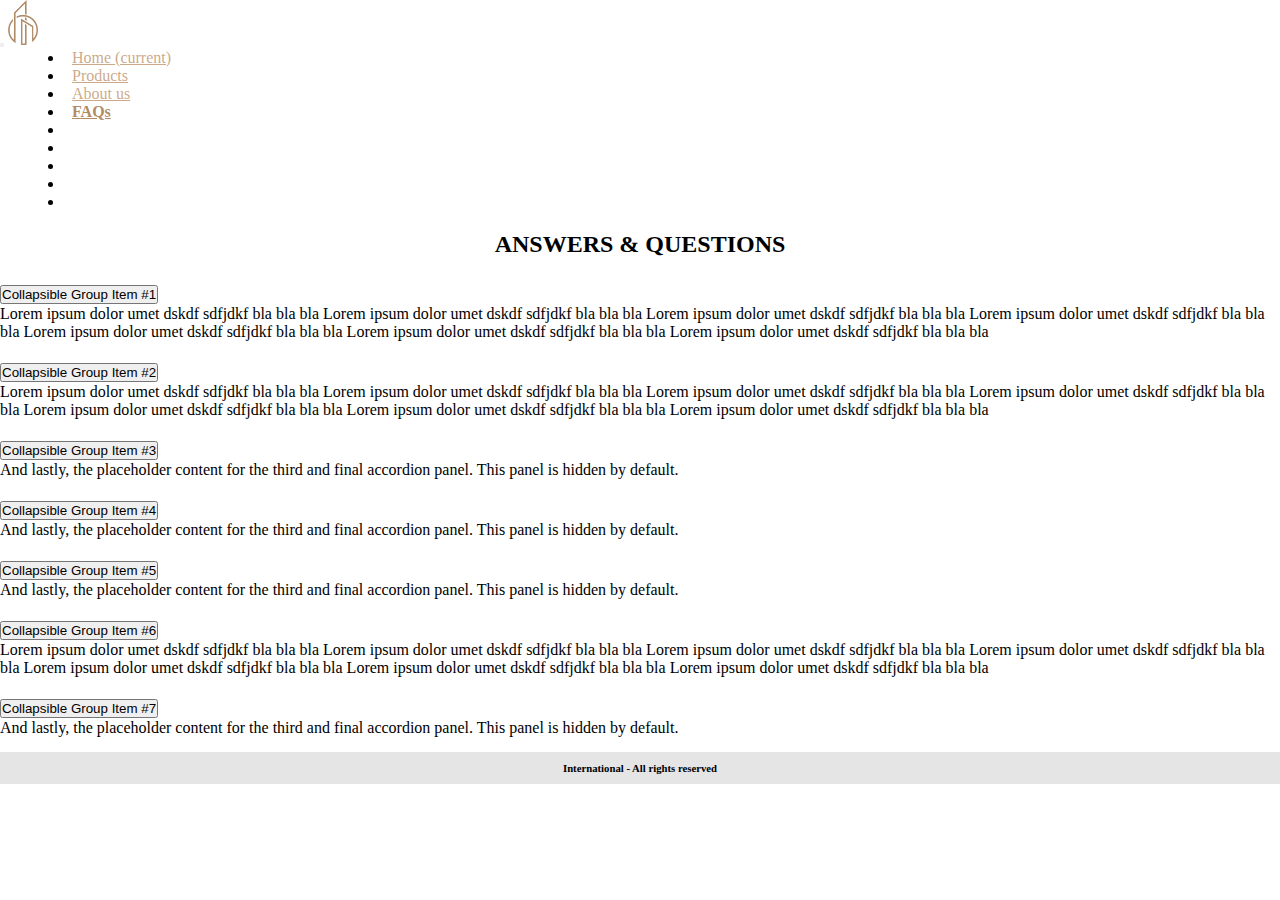
<file: public/pages/faq.html>
<!DOCTYPE html>
<html lang="en">

<head>
    <meta charset="utf-8" />
    <meta name="viewport" content="width=device-width, initial-scale=1" />
    <link rel="icon" href="public/images/logo.png" />
    <meta name="theme-color" content="#000000" />
    <meta name="description" content="" />
    <link rel="stylesheet" href="https://cdn.jsdelivr.net/npm/bootstrap@4.6.1/dist/css/bootstrap.min.css" integrity="sha384-zCbKRCUGaJDkqS1kPbPd7TveP5iyJE0EjAuZQTgFLD2ylzuqKfdKlfG/eSrtxUkn"
        crossorigin="anonymous">

    <link rel="stylesheet" href="https://cdnjs.cloudflare.com/ajax/libs/font-awesome/5.13.1/css/all.min.css" integrity="sha256-2XFplPlrFClt0bIdPgpz8H7ojnk10H69xRqd9+uTShA="
        crossorigin="anonymous" />
    <link rel="stylesheet" href="../styles/main.css">

    <title>International for exports and imports | FAQ</title>
</head>

<body>

    <nav class="navbar navbar-expand-lg navbar-light bg-light">
        <div class="container">
            <button class="navbar-toggler" type="button" data-toggle="collapse" data-target="#navbarTogglerDemo03"
                aria-controls="navbarTogglerDemo03" aria-expanded="false" aria-label="Toggle navigation">
                <span class="navbar-toggler-icon"></span>
            </button>
            <a class="navbar-brand" href="../../index.html">
                <img class='logo' src='../images/logo.png' alt='International for exports and trading' />
            </a>

            <div class="collapse navbar-collapse" id="navbarTogglerDemo03">
                <ul class="navbar-nav mr-auto mt-2 mt-lg-0">
                    <li class="nav-item">
                        <a class="nav-link" href="../../index.html">Home <span class="sr-only">(current)</span></a>
                    </li>
                    <li class="nav-item">
                        <a class="nav-link" href="products.html">Products</a>
                    </li>
                    <li class="nav-item">
                        <a class="nav-link" href="../../index.html#about">About us</a>
                    </li>
                    <li class="nav-item active">
                        <a class="nav-link" href="#">FAQs</a>
                    </li>
                </ul>
            </div>

            <div class="collapse navbar-collapse contacts social" id="navbarTogglerDemo03">
                <ul class="navbar-nav ml-auto mt-2 mt-lg-0">
                    <li class="nav-item">
                        <a class="nav-link" href="https://www.facebook.com"><i class="fab fa-facebook-f"></i></a>
                    </li>
                    <li class="nav-item">
                        <a class="nav-link" href="https://www.instagram.com"><i class="fab fa-instagram"></i></a>
                    </li>
                    <li class="nav-item">
                        <a class="nav-link" href="https://www.whatsapp.com"><i class="fab fa-whatsapp"></i></a>
                    </li>
                    <li class="nav-item">
                        <a class="nav-link" href="https://www.instagram.com"><i class="fas fa-mobile-alt"></i></a></li>
                    <li class="nav-item">
                        <a class="nav-link" href="https://www.instagram.com"><i class="far fa-envelope"></i></a></li>
                </ul>


            </div>
        </div>
    </nav>

    <div class="row">
        <div class="container">
            <div class='row'>
                <h2 class="h">ANSWERS &amp; QUESTIONS</h2>
            </div>
            <div class="accordion" id="accordionExample">
                <div class="card">
                    <div class="card-header" id="headingOne">
                        <h2 class="mb-0">
                            <button class="btn btn-link btn-block text-left" type="button" data-toggle="collapse"
                                data-target="#collapseOne" aria-expanded="true" aria-controls="collapseOne">
                                Collapsible Group Item #1
                            </button>
                        </h2>
                    </div>

                    <div id="collapseOne" class="collapse show" aria-labelledby="headingOne" data-parent="#accordionExample">
                        <div class="card-body">
                                Lorem ipsum dolor umet dskdf sdfjdkf bla bla bla Lorem ipsum dolor umet dskdf sdfjdkf bla bla bla Lorem
                                ipsum dolor umet dskdf sdfjdkf bla bla bla Lorem ipsum dolor umet dskdf sdfjdkf bla bla bla Lorem ipsum
                                dolor umet dskdf sdfjdkf bla bla bla Lorem ipsum dolor umet dskdf sdfjdkf bla bla bla Lorem ipsum dolor
                                umet dskdf sdfjdkf bla bla bla
                        </div>
                    </div>
                </div>
                <div class="card">
                    <div class="card-header" id="headingTwo">
                        <h2 class="mb-0">
                            <button class="btn btn-link btn-block text-left collapsed" type="button" data-toggle="collapse"
                                data-target="#collapseTwo" aria-expanded="false" aria-controls="collapseTwo">
                                Collapsible Group Item #2
                            </button>
                        </h2>
                    </div>
                    <div id="collapseTwo" class="collapse" aria-labelledby="headingTwo" data-parent="#accordionExample">
                        <div class="card-body">
                                Lorem ipsum dolor umet dskdf sdfjdkf bla bla bla Lorem ipsum dolor umet dskdf sdfjdkf bla bla bla Lorem
                                ipsum dolor umet dskdf sdfjdkf bla bla bla Lorem ipsum dolor umet dskdf sdfjdkf bla bla bla Lorem ipsum
                                dolor umet dskdf sdfjdkf bla bla bla Lorem ipsum dolor umet dskdf sdfjdkf bla bla bla Lorem ipsum dolor
                                umet dskdf sdfjdkf bla bla bla
                        </div>
                    </div>
                </div>
                <div class="card">
                    <div class="card-header" id="headingThree">
                        <h2 class="mb-0">
                            <button class="btn btn-link btn-block text-left collapsed" type="button" data-toggle="collapse"
                                data-target="#collapseThree" aria-expanded="false" aria-controls="collapseThree">
                                Collapsible Group Item #3
                            </button>
                        </h2>
                    </div>
                    <div id="collapseThree" class="collapse" aria-labelledby="headingThree" data-parent="#accordionExample">
                        <div class="card-body">
                            And lastly, the placeholder content for the third and final accordion panel. This panel is
                            hidden by default.
                        </div>
                    </div>
                </div>
                <div class="card">
                    <div class="card-header" id="headingfour">
                        <h2 class="mb-0">
                            <button class="btn btn-link btn-block text-left collapsed" type="button" data-toggle="collapse"
                                data-target="#collapsefour" aria-expanded="false" aria-controls="collapsefour">
                                Collapsible Group Item #4
                            </button>
                        </h2>
                    </div>
                    <div id="collapsefour" class="collapse" aria-labelledby="headingfour" data-parent="#accordionExample">
                        <div class="card-body">
                            And lastly, the placeholder content for the third and final accordion panel. This panel is
                            hidden by default.
                        </div>
                    </div>
                </div>
                <div class="card">
                    <div class="card-header" id="headingfive">
                        <h2 class="mb-0">
                            <button class="btn btn-link btn-block text-left collapsed" type="button" data-toggle="collapse"
                                data-target="#collapsefive" aria-expanded="false" aria-controls="collapsefive">
                                Collapsible Group Item #5
                            </button>
                        </h2>
                    </div>
                    <div id="collapsefive" class="collapse" aria-labelledby="headingfive" data-parent="#accordionExample">
                        <div class="card-body">
                            And lastly, the placeholder content for the third and final accordion panel. This panel is
                            hidden by default.
                        </div>
                    </div>
                </div>
                <div class="card">
                    <div class="card-header" id="headingsix">
                        <h2 class="mb-0">
                            <button class="btn btn-link btn-block text-left collapsed" type="button" data-toggle="collapse"
                                data-target="#collapsesix" aria-expanded="false" aria-controls="collapsesix">
                                Collapsible Group Item #6
                            </button>
                        </h2>
                    </div>
                    <div id="collapsesix" class="collapse" aria-labelledby="headingsix" data-parent="#accordionExample">
                        <div class="card-body">
                                Lorem ipsum dolor umet dskdf sdfjdkf bla bla bla Lorem ipsum dolor umet dskdf sdfjdkf bla bla bla Lorem
                                ipsum dolor umet dskdf sdfjdkf bla bla bla Lorem ipsum dolor umet dskdf sdfjdkf bla bla bla Lorem ipsum
                                dolor umet dskdf sdfjdkf bla bla bla Lorem ipsum dolor umet dskdf sdfjdkf bla bla bla Lorem ipsum dolor
                                umet dskdf sdfjdkf bla bla bla
                        </div>
                    </div>
                </div>
                <div class="card">
                    <div class="card-header" id="headingseven">
                        <h2 class="mb-0">
                            <button class="btn btn-link btn-block text-left collapsed" type="button" data-toggle="collapse"
                                data-target="#collapseseven" aria-expanded="false" aria-controls="collapseseven">
                                Collapsible Group Item #7
                            </button>
                        </h2>
                    </div>
                    <div id="collapseseven" class="collapse" aria-labelledby="headingseven" data-parent="#accordionExample">
                        <div class="card-body">
                            And lastly, the placeholder content for the third and final accordion panel. This panel is
                            hidden by default.
                        </div>
                    </div>
                </div>
            </div>

        </div>
    </div>
    <footer>
        <h6>International - All rights reserved</h6>
    </footer>
    <!-- scripts -->
    <script src="https://cdn.jsdelivr.net/npm/jquery@3.5.1/dist/jquery.slim.min.js" integrity="sha384-DfXdz2htPH0lsSSs5nCTpuj/zy4C+OGpamoFVy38MVBnE+IbbVYUew+OrCXaRkfj"
        crossorigin="anonymous"></script>
    <script src="https://cdn.jsdelivr.net/npm/bootstrap@4.6.1/dist/js/bootstrap.bundle.min.js" integrity="sha384-fQybjgWLrvvRgtW6bFlB7jaZrFsaBXjsOMm/tB9LTS58ONXgqbR9W8oWht/amnpF"
        crossorigin="anonymous"></script>
    <script>
        document.getElementById('panner').style.height = window.innerHeight - 100 + "px";
    </script>
</body>

</html>
</file>
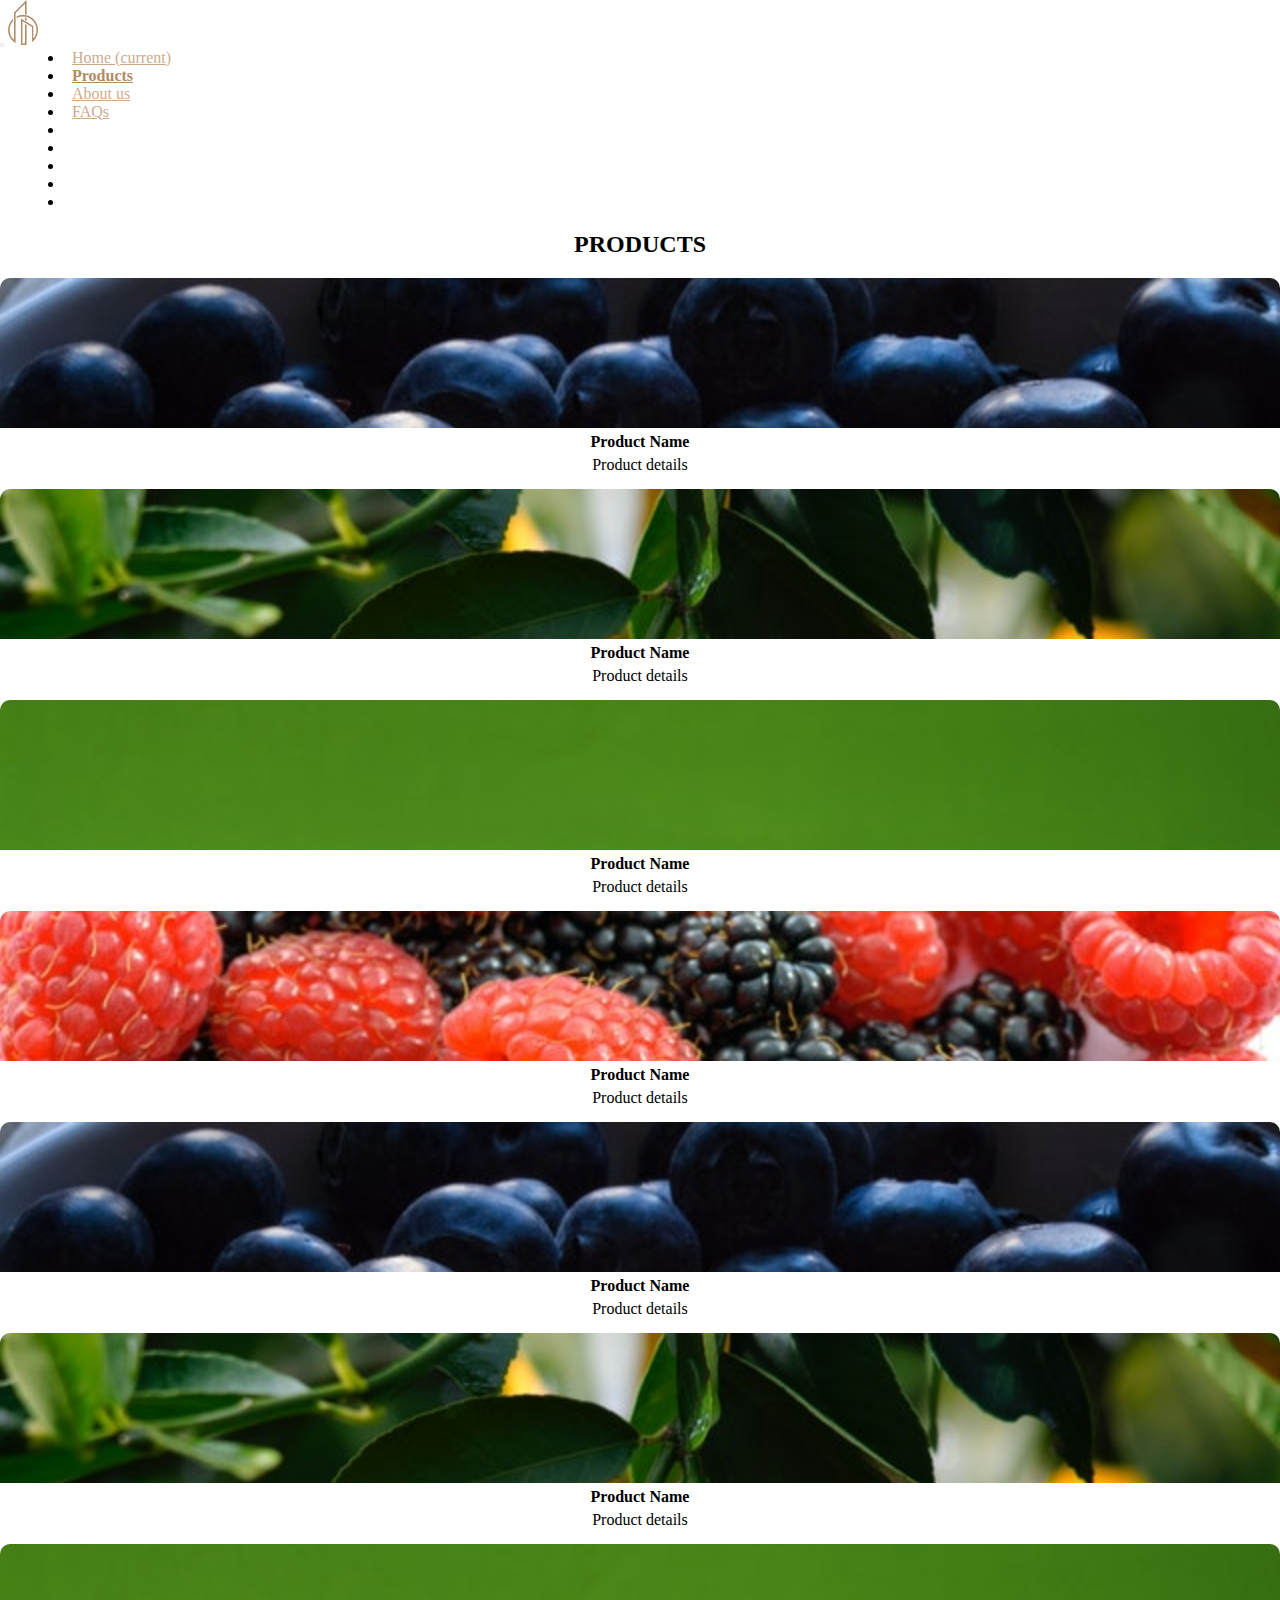
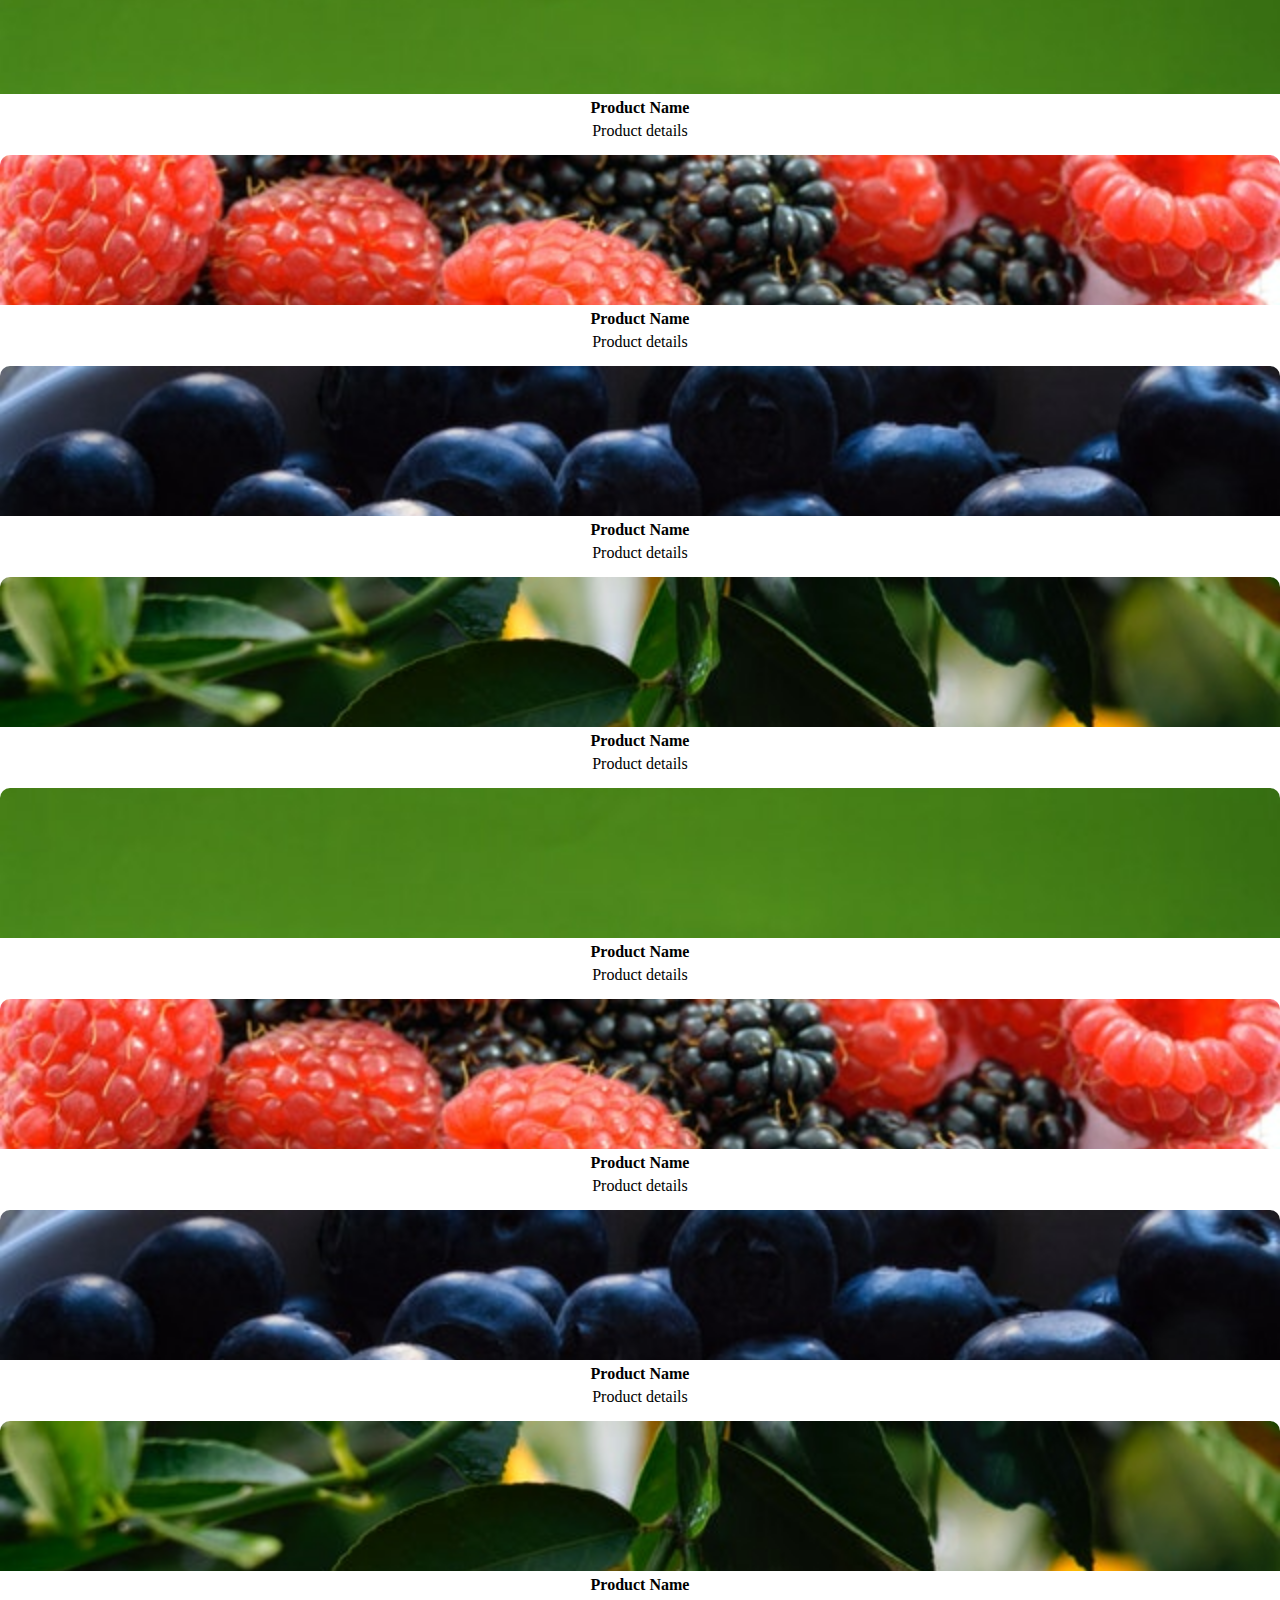
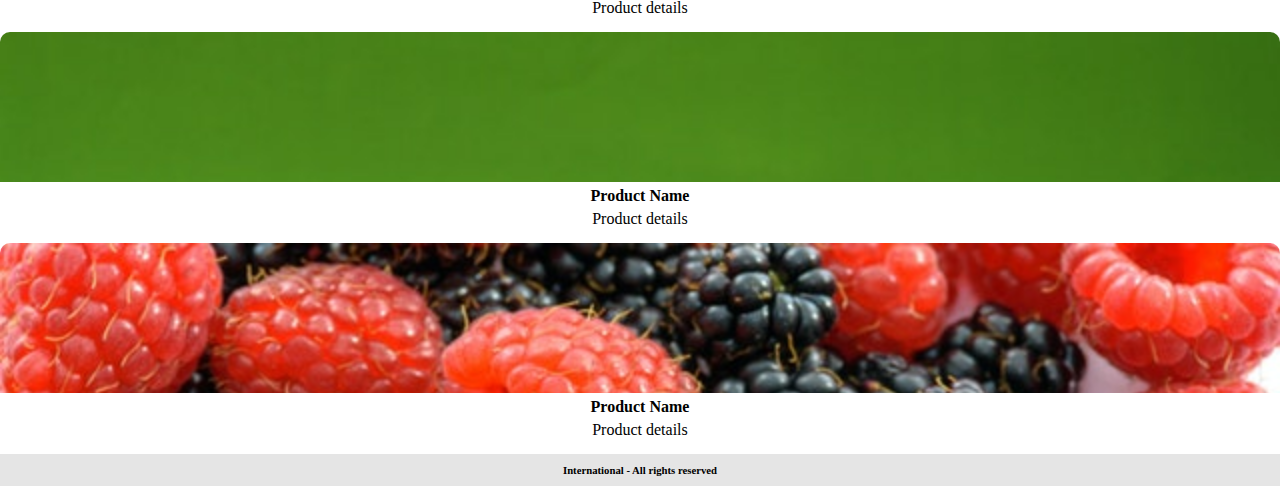
<file: public/pages/products.html>
<!DOCTYPE html>
<html lang="en">

<head>
    <meta charset="utf-8" />
    <meta name="viewport" content="width=device-width, initial-scale=1" />
    <link rel="icon" href="public/images/logo.png" />
    <meta name="theme-color" content="#000000" />
    <meta name="description" content="" />
    <link rel="stylesheet" href="https://cdn.jsdelivr.net/npm/bootstrap@4.6.1/dist/css/bootstrap.min.css" integrity="sha384-zCbKRCUGaJDkqS1kPbPd7TveP5iyJE0EjAuZQTgFLD2ylzuqKfdKlfG/eSrtxUkn"
        crossorigin="anonymous">

    <link rel="stylesheet" href="https://cdnjs.cloudflare.com/ajax/libs/font-awesome/5.13.1/css/all.min.css" integrity="sha256-2XFplPlrFClt0bIdPgpz8H7ojnk10H69xRqd9+uTShA="
        crossorigin="anonymous" />
    <link rel="stylesheet" href="../styles/main.css">

    <title>International for exports and imports | Products</title>
</head>

<body>

    <nav class="navbar navbar-expand-lg navbar-light bg-light">
        <div class="container">
            <button class="navbar-toggler" type="button" data-toggle="collapse" data-target="#navbarTogglerDemo03"
                aria-controls="navbarTogglerDemo03" aria-expanded="false" aria-label="Toggle navigation">
                <span class="navbar-toggler-icon"></span>
            </button>
            <a class="navbar-brand" href="../../index.html">
                <img class='logo' src='../images/logo.png' alt='International for exports and trading' />
            </a>

            <div class="collapse navbar-collapse" id="navbarTogglerDemo03">
                <ul class="navbar-nav mr-auto mt-2 mt-lg-0">
                    <li class="nav-item">
                        <a class="nav-link" href="../../index.html">Home <span class="sr-only">(current)</span></a>
                    </li>
                    <li class="nav-item active">
                        <a class="nav-link" href="#">Products</a>
                    </li>
                    <li class="nav-item">
                        <a class="nav-link" href="../../index.html#about">About us</a>
                    </li>
                    <li class="nav-item">
                        <a class="nav-link" href="faq.html">FAQs</a>
                    </li>
                </ul>
            </div>

            <div class="collapse navbar-collapse contacts social" id="navbarTogglerDemo03">
                <ul class="navbar-nav ml-auto mt-2 mt-lg-0">
                    <li class="nav-item">
                        <a class="nav-link" href="https://www.facebook.com"><i class="fab fa-facebook-f"></i></a>
                    </li>
                    <li class="nav-item">
                        <a class="nav-link" href="https://www.instagram.com"><i class="fab fa-instagram"></i></a>
                    </li>
                    <li class="nav-item">
                        <a class="nav-link" href="https://www.whatsapp.com"><i class="fab fa-whatsapp"></i></a>
                    </li>
                    <li class="nav-item">
                        <a class="nav-link" href="https://www.instagram.com"><i class="fas fa-mobile-alt"></i></a></li>
                    <li class="nav-item">
                        <a class="nav-link" href="https://www.instagram.com"><i class="far fa-envelope"></i></a></li>
                </ul>


            </div>
        </div>
    </nav>
    
    <!-- all products -->
    <div class="products">
        <div class='row cosmetics'>
            <div class='container'>
                <div class='row'>
                    <h2 class="h">PRODUCTS</h2>
                </div>
                <div class='row'>
                        <div class='col-lg-3 col-md-4 col-sm-6 col-xs-12'>
                                <div class="card">
                                    <!-- <img src='public/images/cleaners.jpg' alt='' /> -->
                                    <div class="product-img I"></div>
                                    <div>
                                        <h4 class="name">Product Name</h4>
                                        <p class="name">Product details</p>
                                    </div>
                                </div>
                            </div>
                            <div class='col-lg-3 col-md-4 col-sm-6 col-xs-12'>
                                <div class="card">
                                    <!-- <img src='public/images/cleaners.jpg' alt='' /> -->
                                    <div class="product-img II"></div>
                                    <div>
                                        <h4 class="name">Product Name</h4>
                                        <p class="name">Product details</p>
                                    </div>
                                </div>
                            </div>
                            <div class='col-lg-3 col-md-4 col-sm-6 col-xs-12'>
                                <div class="card">
                                    <!-- <img src='public/images/cleaners.jpg' alt='' /> -->
                                    <div class="product-img III"></div>
                                    <div>
                                        <h4 class="name">Product Name</h4>
                                        <p class="name">Product details</p>
                                    </div>
                                </div>
                            </div>
                            <div class='col-lg-3 col-md-4 col-sm-6 col-xs-12'>
                                <div class="card">
                                    <!-- <img src='public/images/cleaners.jpg' alt='' /> -->
                                    <div class="product-img IIII"></div>
                                    <div>
                                        <h4 class="name">Product Name</h4>
                                        <p class="name">Product details</p>
                                    </div>
                                </div>
                            </div>
                            <div class='col-lg-3 col-md-4 col-sm-6 col-xs-12'>
                                    <div class="card">
                                        <!-- <img src='public/images/cleaners.jpg' alt='' /> -->
                                        <div class="product-img I"></div>
                                        <div>
                                            <h4 class="name">Product Name</h4>
                                            <p class="name">Product details</p>
                                        </div>
                                    </div>
                                </div>
                                <div class='col-lg-3 col-md-4 col-sm-6 col-xs-12'>
                                    <div class="card">
                                        <!-- <img src='public/images/cleaners.jpg' alt='' /> -->
                                        <div class="product-img II"></div>
                                        <div>
                                            <h4 class="name">Product Name</h4>
                                            <p class="name">Product details</p>
                                        </div>
                                    </div>
                                </div>
                                <div class='col-lg-3 col-md-4 col-sm-6 col-xs-12'>
                                    <div class="card">
                                        <!-- <img src='public/images/cleaners.jpg' alt='' /> -->
                                        <div class="product-img III"></div>
                                        <div>
                                            <h4 class="name">Product Name</h4>
                                            <p class="name">Product details</p>
                                        </div>
                                    </div>
                                </div>
                                <div class='col-lg-3 col-md-4 col-sm-6 col-xs-12'>
                                    <div class="card">
                                        <!-- <img src='public/images/cleaners.jpg' alt='' /> -->
                                        <div class="product-img IIII"></div>
                                        <div>
                                            <h4 class="name">Product Name</h4>
                                            <p class="name">Product details</p>
                                        </div>
                                    </div>
                                </div>
                                <div class='col-lg-3 col-md-4 col-sm-6 col-xs-12'>
                                        <div class="card">
                                            <!-- <img src='public/images/cleaners.jpg' alt='' /> -->
                                            <div class="product-img I"></div>
                                            <div>
                                                <h4 class="name">Product Name</h4>
                                                <p class="name">Product details</p>
                                            </div>
                                        </div>
                                    </div>
                                    <div class='col-lg-3 col-md-4 col-sm-6 col-xs-12'>
                                        <div class="card">
                                            <!-- <img src='public/images/cleaners.jpg' alt='' /> -->
                                            <div class="product-img II"></div>
                                            <div>
                                                <h4 class="name">Product Name</h4>
                                                <p class="name">Product details</p>
                                            </div>
                                        </div>
                                    </div>
                                    <div class='col-lg-3 col-md-4 col-sm-6 col-xs-12'>
                                        <div class="card">
                                            <!-- <img src='public/images/cleaners.jpg' alt='' /> -->
                                            <div class="product-img III"></div>
                                            <div>
                                                <h4 class="name">Product Name</h4>
                                                <p class="name">Product details</p>
                                            </div>
                                        </div>
                                    </div>
                                    <div class='col-lg-3 col-md-4 col-sm-6 col-xs-12'>
                                        <div class="card">
                                            <!-- <img src='public/images/cleaners.jpg' alt='' /> -->
                                            <div class="product-img IIII"></div>
                                            <div>
                                                <h4 class="name">Product Name</h4>
                                                <p class="name">Product details</p>
                                            </div>
                                        </div>
                                    </div>
                                    <div class='col-lg-3 col-md-4 col-sm-6 col-xs-12'>
                                            <div class="card">
                                                <!-- <img src='public/images/cleaners.jpg' alt='' /> -->
                                                <div class="product-img I"></div>
                                                <div>
                                                    <h4 class="name">Product Name</h4>
                                                    <p class="name">Product details</p>
                                                </div>
                                            </div>
                                        </div>
                                        <div class='col-lg-3 col-md-4 col-sm-6 col-xs-12'>
                                            <div class="card">
                                                <!-- <img src='public/images/cleaners.jpg' alt='' /> -->
                                                <div class="product-img II"></div>
                                                <div>
                                                    <h4 class="name">Product Name</h4>
                                                    <p class="name">Product details</p>
                                                </div>
                                            </div>
                                        </div>
                                        <div class='col-lg-3 col-md-4 col-sm-6 col-xs-12'>
                                            <div class="card">
                                                <!-- <img src='public/images/cleaners.jpg' alt='' /> -->
                                                <div class="product-img III"></div>
                                                <div>
                                                    <h4 class="name">Product Name</h4>
                                                    <p class="name">Product details</p>
                                                </div>
                                            </div>
                                        </div>
                                        <div class='col-lg-3 col-md-4 col-sm-6 col-xs-12'>
                                            <div class="card">
                                                <!-- <img src='public/images/cleaners.jpg' alt='' /> -->
                                                <div class="product-img IIII"></div>
                                                <div>
                                                    <h4 class="name">Product Name</h4>
                                                    <p class="name">Product details</p>
                                                </div>
                                            </div>
                                        </div>
                </div>
            </div>
        </div>
    </div>

    <!-- footer -->
    <!-- <footer>
      <div class="container">
        <div class="row">
          <div class="col-lg-5 col-md-6 col-sm-6 col-xs-12">
            <h4>Pear</h4>
            <small>All Rights Reseved - 2022</small>
          </div>
          <div class="col-lg-5 col-md-6 col-sm-6 col-xs-12">
            <div class="row">
              <div class="col-lg-6 col-md-6 col-sm-6 col-xs-12">
                <h5>Links</h5>
                <a>Home</a>
                <a>Cleaners</a>
                <a>Sterile</a>
                <a>Cosmetics</a>
              </div>
              <div class="col-lg-6 col-md-6 col-sm-6 col-xs-12">
                <h5>Contacts</h5>
                <a>Home</a>
                <a>Cleaners</a>
                <a>Sterile</a>
                <a>Cosmetics</a>
              </div>
            </div>
          </div>
        </div>
      </div>
    </footer> -->

    <footer>
        <h6>International - All rights reserved</h6>
    </footer>
    <!-- scripts -->
    <script src="https://cdn.jsdelivr.net/npm/jquery@3.5.1/dist/jquery.slim.min.js" integrity="sha384-DfXdz2htPH0lsSSs5nCTpuj/zy4C+OGpamoFVy38MVBnE+IbbVYUew+OrCXaRkfj"
        crossorigin="anonymous"></script>
    <script src="https://cdn.jsdelivr.net/npm/bootstrap@4.6.1/dist/js/bootstrap.bundle.min.js" integrity="sha384-fQybjgWLrvvRgtW6bFlB7jaZrFsaBXjsOMm/tB9LTS58ONXgqbR9W8oWht/amnpF"
        crossorigin="anonymous"></script>
    <script>
        document.getElementById('panner').style.height = window.innerHeight - 100 + "px";
    </script>
</body>

</html>
</file>
<file: public/styles/main.css>
* {
    margin: 0;
    padding: 0
}

.row { margin-right: 0; margin-left: 0 }

.h { 
    text-align: center;
    margin: 20px 0;
    width: 100%;
    display: block
}

.card {
    border-radius: 10px;
    margin: 10px 0;
}

.name {
    text-align: center;
    margin: 5px 0;
}
.logo {width: 30px }

nav ul { margin-left: 5% }

.I { background-image: url('../images/I.jpg') }
.II { background-image: url('../images/II.jpg') }
.III { background-image: url('../images/III.jpg') }
.IIII { background-image: url('../images/IIII.jpg') }
@media(max-width: 576px){
    .row.cosmetics {
        padding: 0 15px;
    }
}

.panner {
    background-image: url('../images/pannerI.jpg');
    width: 100%;
    min-height: 300px
}

.overlay {
    width: 100%;
    height: 100%;
    background: #402f00c2;
    background: #000000d4;
    padding: 20px;
    text-align: center;
    color: #fff;
}

.panner h1 {
    margin-top: 10%;
    text-transform: uppercase
}

.a { background-image: url('../images/a.jpg')}
.b { background-image: url('../images/b.jpg')}
.c { background-image: url('../images/c.jpg')}
.d { background-image: url('../images/d.jpg')}
.e { background-image: url('../images/e.jpg')}
.g { background-image: url('../images/g.jpg')}
.card-img-top { background-size: cover;
width: 100%; height: 160px }
.card-img { height: 260px }

.card {
    margin: 15px 0;
}

.show .col-xs-12, .show .col-sm-12, .show .col-md-6, .show .col-lg-4 { padding-left: 7px; padding-right: 7px }
.panner p { max-width: 70%; margin: 0 auto}
.slider-img{ width: 100%; background-size: cover; min-height: 200px }
.slider-img.c {background-image: url('../images/sliderI.jpg')}
.slider-img.b {background-image: url('../images/sliderII.jpg')}
.slider-img.a {background-image: url('../images/cosemeticsIIII.jpg')}

.about { margin: 30px 0; text-align: center }
.about p { max-width: 80%; margin: 0 auto }

.seemore { width: 100% }

.seemore a {
    margin: 20px auto;
    display: block;
    width: auto
}

.seemore a button { min-width: 50% }

footer {
    background: #e5e5e5;
    padding: 10px;
    text-align: center;
}

footer h6 { margin: 0; padding: 0 }

/* products */
.product-img { width: 100%; height: 150px; background-size: cover; border-radius: 10px 10px 0 0 }
.product-img.cleanersI { background-image: url('../images/cleanersI.jpg') }
.product-img.cleanersII { background-image: url('../images/cleaners.jpg') }


.product-img.sterileI { background-image: url('../images/sterile.jpg') }
.product-img.sterileII { background-image: url('../images/sterileI.jpg') }

.product-img.cosemeticsI { background-image: url('../images/cosemeticsI.jpg') }
.product-img.cosemeticsII { background-image: url('../images/cosemeticsII.jpg') }
.product-img.cosemeticsIII { background-image: url('../images/cosemeticsIII.jpg') }
.product-img.cosemeticsIIII { background-image: url('../images/cosemeticsIIII.jpg') }

.navbar-expand-lg .navbar-nav .nav-link {
    padding-right: .5rem;
    padding-left: .5rem;
}

li a, li i {
    color: #b8885bba;
}

.navbar-light .navbar-nav .active>.nav-link, .navbar-light .navbar-nav .nav-link.active, .navbar-light .navbar-nav .nav-link.show, .navbar-light .navbar-nav .show>.nav-link, nav ul.navbar-nav li.nav-item a.nav-link:hover , nav ul.navbar-nav li.nav-item i:hover {
    color: rgb(178 139 100);
}
.navbar-light .navbar-nav .nav-link:focus, .navbar-light .navbar-nav .nav-link:hover {
    color: rgb(183 137 101 / 70%);
}

nav ul.navbar-nav li.nav-item i {
    color: #af8b67ad;
}

.active { font-weight: bolder }

.bg-primary {
    background-color: #b28b64!important;
    color: #fff!important;
    border-color: #b28b64;
}

button.btn.btn-primary {
    background: #fff;
    color: #b28b64;
    border-color: #b28b64;
}

button.btn.btn-primary:hover, button.btn.btn-primary:active, button.btn.btn-primary:focus {
    background: #b28b64;
    color: #fff;
    border-color: #b28b64;
}

/* .main-products .card::before {
    content: '';
    position: absolute;
    top: -3%;
    left: -3%;
    border-radius: 10px;
    width: 98%;
    height: 98%;
    background: #b28b64;
    z-index: -1;
} */

@media(max-width: 991px){
    nav ul{ margin-left: 0 }

    .contacts .navbar-nav { flex-direction: unset }
    
    .contacts a.nav-link {
        margin-right: 10px;
        margin-top: 15px;
    }
}

@media(max-width: 767px){
    .overlay { padding: 50px 7px }
    .overlay p { max-width: 100% }
    .panner h1 { margin-top: 5%; font-size: 30px }
    .about p { max-width: 100% }
    .h2, h2 { font-size: 25px }
}
</file>
